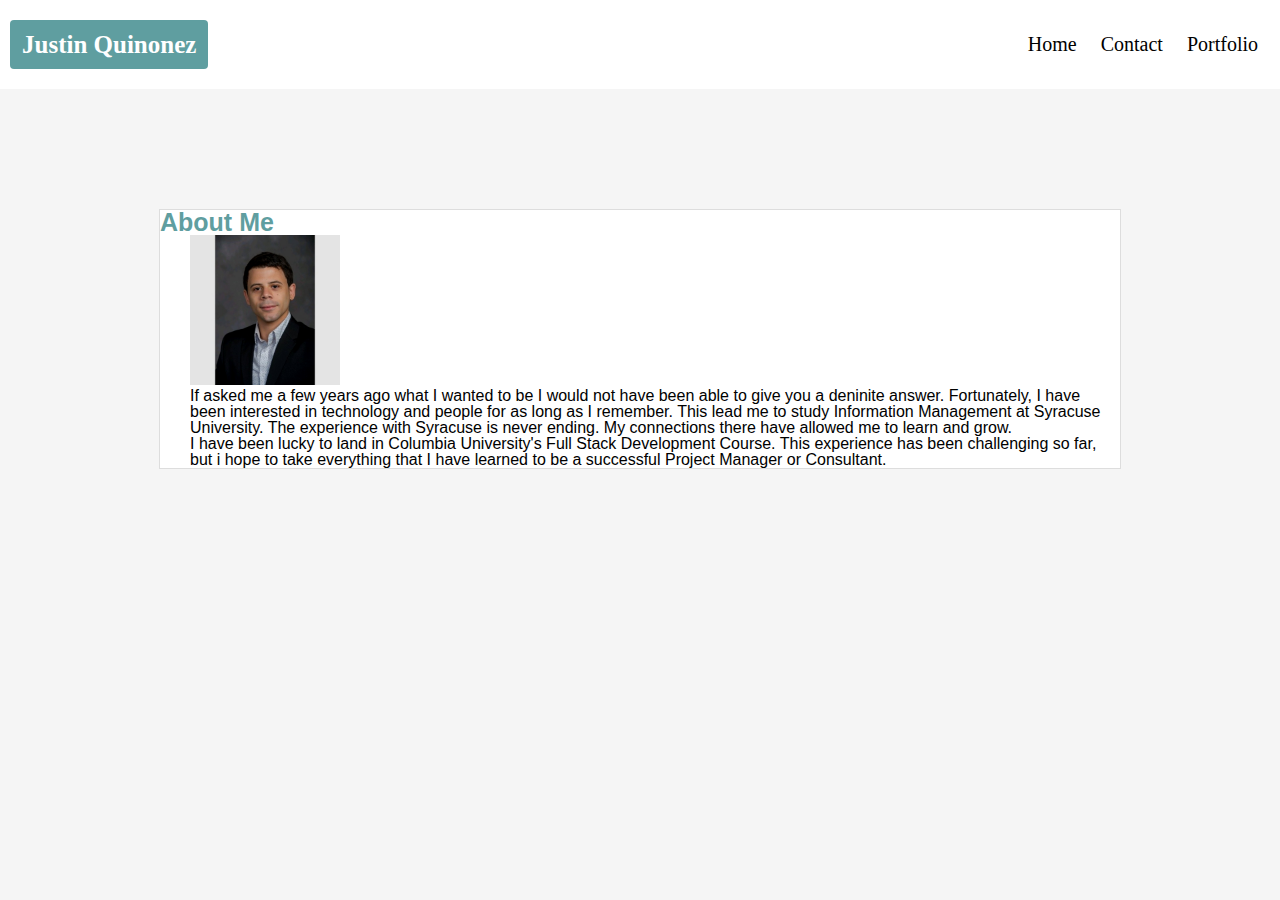
<file: index.html>
<!DOCTYPE html>
<html lang="en">
<head>
    <meta charset="UTF-8">
    <meta name="viewport" content="width=device-width, initial-scale=1.0">
    <meta http-equiv="X-UA-Compatible" content="ie=edge">
    <link rel="stylesheet" href="assets/css/reset.css">
    <link rel="stylesheet" type="text/css" href="assets/css/style.css">
    <title>Portfolio</title>
</head>
<body>
        <div class="header">
                <a href="#default" class="logo">Justin Quinonez</a>
                <div class="header-right">
                  <a class="active" href="index.html">Home</a>
                  <a href="contact.html">Contact</a>
                  <a href="portfolio.html">Portfolio</a>
                </div>
        </div>
    <div id ="main">
            <h1>About Me</h1>
        <div id="media">
            <img src="assets/images/profilepicture.png"
                alt="profile picture" style= "width:150px;height:150px;">
            <p>
                If asked me a few years ago what I wanted to be I would not have been able to give 
                you a deninite answer. Fortunately, I have been interested in technology and people for as 
                long as I remember. This lead me to study Information Management at Syracuse University. The experience with Syracuse is never ending.
                My connections there have allowed me to learn and grow.
            </p>
                <p>
                   I have been lucky to land in Columbia University's Full Stack Development Course.
                   This experience has been challenging so far, but i hope to take everything that I have learned to be a successful Project Manager or Consultant.
                
                </p>   
        </div>
    </div>
    <div>


</div>
        
</body>
</html>
</file>
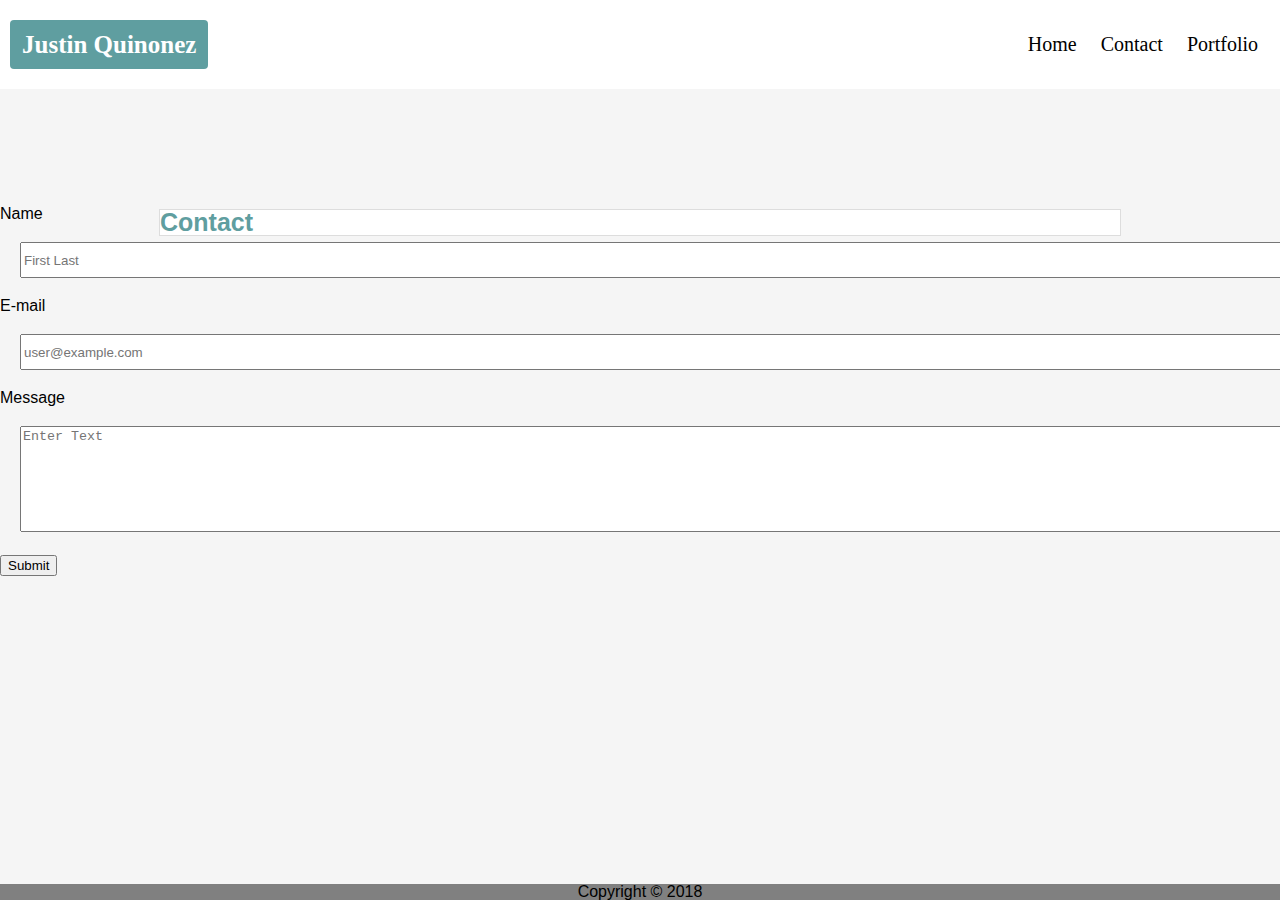
<file: contact.html>
<!DOCTYPE html>
<html lang="en">
<head>
    <meta charset="UTF-8">
    <meta name="viewport" content="width=device-width, initial-scale=1.0">
    <meta http-equiv="X-UA-Compatible" content="ie=edge">
    <link rel="stylesheet" href="assets/css/reset.css">
    <link rel="stylesheet" href="assets/css/style.css">
    <title>Portfolio</title>
</head>
<body>
        <div class="header">
                <a href="#default" class="logo">Justin Quinonez</a>
                <div class="header-right">
                  <a class="active" href="index.html">Home</a>
                  <a href="contact.html">Contact</a>
                  <a href="portfolio.html">Portfolio</a>
                </div>
        </div>

        <div id ="main">
                <h1>Contact </h1>
        </div>

         <div id = "Forminfo">
                <form action = "contactform" method = "post">
                    <label>Name
                        <input type = "text" placeholder = "First Last" name = "name">
                    </label>
                    <label>E-mail
                        <input type = "text" placeholder = "user@example.com" name = "email">
                    </label>
                    <label>Message
                        <textarea type = "text" placeholder = "Enter Text" name = "name"></textarea>
                    </label>
                    <button type = "button" class = "submit">Submit</button>
                    
                </form>
        </div>
    <footer>
            Copyright &copy; 2018 
    </footer>
    
        
</body>

</html>
</file>
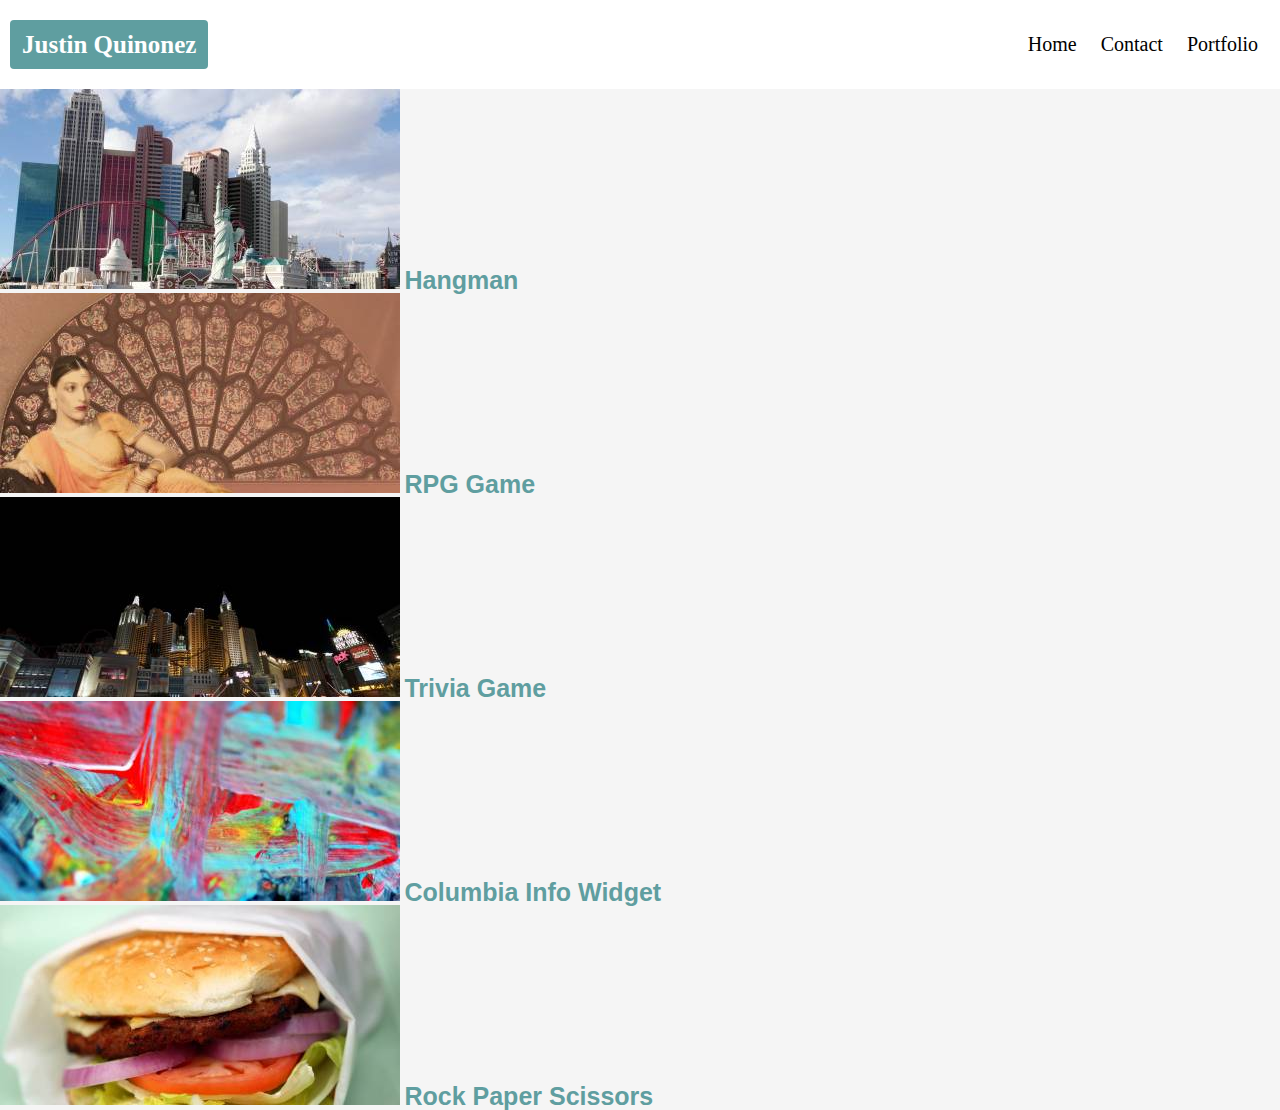
<file: portfolio.html>
<!DOCTYPE html>
<html lang="en">
<head>
    <meta charset="UTF-8">
    <meta name="viewport" content="width=device-width, initial-scale=1.0">
    <meta http-equiv="X-UA-Compatible" content="ie=edge">
    <link rel="stylesheet" href="assets/css/reset.css">
    <link rel="stylesheet" href="assets/css/style.css">
    <title>Portfolio</title>
</head>
<body>
        <body>
                <div class="header">
                        <a href="#default" class="logo">Justin Quinonez</a>
                        <div class="header-right">
                          <a class="active" href="index.html">Home</a>
                          <a href="contact.html">Contact</a>
                          <a href="portfolio.html">Portfolio</a>
                        </div>
                </div>
                
                <div class = "bodyText">
                        <div class = "portfolioItem">
                            <img src = "assets/images/image-1.jpg" class = "portfolio">
                            <h1>Hangman</h1>
                        </div>
                        <div class = "portfolioItem">
                            <img src = "assets/images/image-2.jpg" class = "portfolio">
                            <h1>RPG Game</h1>
                                
                      
                        </div>
                        <div class = "portfolioItem">
                            <img src = "assets/images/image-3.jpg" class = "portfolio">
                           
                                <h1>Trivia Game</h1>
                            
                        </div>
                        <div class = "portfolioItem">
                            <img src = "assets/images/image-4.jpg" class = "portfolio">
                            <h1>Columbia Info Widget</h1>
                        </div>
                        
                        <div class = "portfolioItem">
                            <img src = "assets/images/image-5.jpg" class = "portfolio">
                           <h1>Rock Paper Scissors</h1>
                        </div>
                    </div>
                </div>
            </div>
            

        
</body>
</html>
</file>
<file: assets/css/style.css>
body { 
  margin: 0;
  font-family: Arial, Helvetica, sans-serif;
  background-color: whitesmoke;
}

.header {
  overflow: hidden;
  background-color: white;
  padding: 20px 10px;
  font-family: Georgia, 'Times New Roman', Times, serif;
}

.header a {
  float: left;
  color: black;
  text-align: center;
  padding: 12px;
  text-decoration: none;
  font-size: 20px; 
  line-height: 25px;
  border-radius: 4px;
  display: inline block;
}

.header a.logo {
  font-size: 25px;
  font-weight: bold;
  background-color: cadetblue;
  color: white;
}

.header-right {
  float: right;
}

 h1{
    font-size: 25px;
    font-weight: bold;
    color: cadetblue;
    display: inline-block;
    }

#media{
    margin-left: 30px;
}

#main{
    display: block;
    width: 960px;
    top: 100px;
    margin: auto;
    background: white;
    border: 1px solid #dddddd;
    margin-top: 20px;
    margin-bottom: 70px;
    position: relative;   
}

footer{
    border-top-color: #4aaaa5;
    bottom:0;
    height: auto;
    margin: auto;
    position: absolute;
    text-align: center;
    width: 100%; background-color: gray;
}
input,textarea{
    height: 30px;
    margin-bottom: 20px;
    margin-left: 20px;
    margin-top: 20px;
    width:100%;
}

textarea{
    height: 100px;
}
.itemTitle{
    padding: 20px 100px;
    color: white;
    background: #4aaaa5;
    position: absolute;
    max-width: 100%;
    left: 0;
    right: 0;
    bottom: 70px;
    text-align: center;
    font-size: 20px;
    white-space: nowrap;
    display: flex;
    justify-content: center;
}

/* .portfolioItem h1{
    position: absolute;
    top: 50%;
    left: 50%;
} */
</file>
